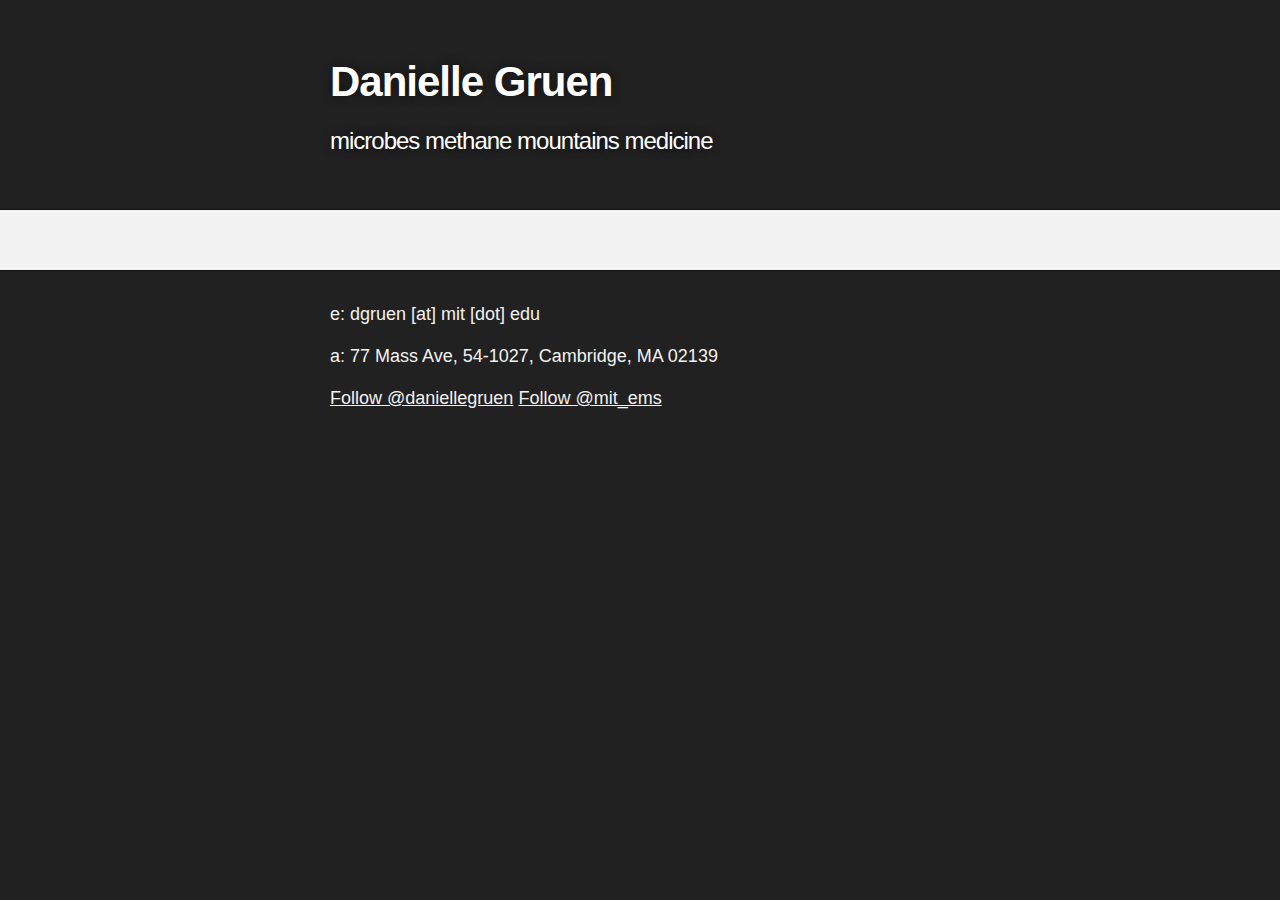
<file: cv.html>
<!DOCTYPE html>
<html>

  <head>
    <meta charset='utf-8' />
    <meta http-equiv="X-UA-Compatible" content="chrome=1" />
    <meta name="description" content="Danielle Gruen" />

    <link rel="stylesheet" type="text/css" media="screen" href="stylesheets/stylesheet.css">

    <title>Danielle Gruen</title>
    
  </head>

  <body>

    <!-- HEADER -->
    <div id="header_wrap" class="outer">
        <header class="inner">

          <h1 id="project_title">Danielle Gruen</h1>
          <h2 id="project_tagline">microbes methane mountains medicine</h2>
          
    	</section>
        </header>
    </div>

    <!-- MAIN CONTENT -->
    <div id="main_content_wrap" class="outer">
      <section id="main_content" class="inner">
        
        <h3CV Coming Soon</h3>
        
    </div> 

    <!-- FOOTER  -->
    <div id="footer_wrap" class="outer">
      <footer class="inner">
        <p>e: dgruen [at] mit [dot] edu</p>
        <p>a: 77 Mass Ave, 54-1027, Cambridge, MA 02139</p>
        <p><a href="https://twitter.com/daniellegruen" class="twitter-follow-button" data-show-count="false">Follow @daniellegruen</a><script async src="//platform.twitter.com/widgets.js" charset="utf-8"></script> <a href="https://twitter.com/mit_ems" class="twitter-follow-button" data-show-count="false">Follow @mit_ems</a><script async src="//platform.twitter.com/widgets.js" charset="utf-8"></script></p>
      </footer>
    </div>

  </body>
  
  <script>
  (function(i,s,o,g,r,a,m){i['GoogleAnalyticsObject']=r;i[r]=i[r]||function(){
  (i[r].q=i[r].q||[]).push(arguments)},i[r].l=1*new Date();a=s.createElement(o),
  m=s.getElementsByTagName(o)[0];a.async=1;a.src=g;m.parentNode.insertBefore(a,m)
  })(window,document,'script','https://www.google-analytics.com/analytics.js','ga');

  ga('create', 'UA-81203502-1', 'auto');
  ga('send', 'pageview');

</script>
  
</html>
</file>
<file: stylesheets/stylesheet.css>
/*******************************************************************************
Slate Theme for GitHub Pages
by Jason Costello, @jsncostello
*******************************************************************************/

@import url(normalize.css);
@import url(pygment_trac.css);

/*******************************************************************************
Theme Styles
*******************************************************************************/

*, *:before, *:after {
  -moz-box-sizing: border-box;
  -webkit-box-sizing: border-box;
  box-sizing: border-box;
}

body {
  color:#373737;
  background: #212121;
  font-size: 18px;
  font-family: 'Myriad Pro', Calibri, Helvetica, Arial, sans-serif;
  line-height: 1.5;
  -webkit-font-smoothing: antialiased;
}

h1, h2, h3, h4, h5, h6 {
  margin: 10px 0;
  font-weight: 700;
  color:#222222;
  font-family: 'Lucida Grande', 'Calibri', Helvetica, Arial, sans-serif;
  letter-spacing: -1px;
}

h1 {
  font-size: 36px;
  font-weight: 700;
}

h2 {
  padding-bottom: 10px;
  font-size: 32px;
  background: url('../images/bg_hr.png') repeat-x bottom;
}

h3 {
  font-size: 24px;
}

h4 {
  font-size: 21px;
}

h5 {
  font-size: 18px;
}

h6 {
  font-size: 16px;
}

p {
  font-size: 18px;
  margin: 10px 0 15px 0;
}

footer p {
  color: #f2f2f2;
}

a {
  text-decoration: none;
  color: #007edf;
  text-shadow: none;
}

a:hover, a:focus {text-decoration: underline;}

footer a {
  color: #F2F2F2;
  text-decoration: underline;
}

em {
  font-style: italic;
}

strong {
  font-weight: bold;
}

img {
  position: relative;
  margin: 0 auto;
  max-width: 739px;
  padding: 5px;
  margin: 10px 0 10px 0;
  border: 1px solid #ebebeb;

  box-shadow: 0 0 5px #ebebeb;
  -webkit-box-shadow: 0 0 5px #ebebeb;
  -moz-box-shadow: 0 0 5px #ebebeb;
  -o-box-shadow: 0 0 5px #ebebeb;
  -ms-box-shadow: 0 0 5px #ebebeb;
}

p img {
  display: inline;
  margin: 0;
  padding: 0;
  vertical-align: middle;
  text-align: center;
  border: none;
}

pre, code {
  width: 100%;
  color: #222;
  background-color: #fff;

  font-family: Monaco, "Bitstream Vera Sans Mono", "Lucida Console", Terminal, monospace;
  font-size: 14px;

  border-radius: 2px;
  -moz-border-radius: 2px;
  -webkit-border-radius: 2px;

  box-shadow: 0 0 10px rgba(0,0,0,.1);
}

pre {
  padding: 10px;
  overflow: auto;
}

code {
  padding: 3px;
  margin: 0 3px;
}

pre code {
  display: block;
  box-shadow: none;
}

blockquote {
  color: #666;
  margin: 0 0 20px 2px;
  padding-left: 20px;
  border-left: 3px solid #bbb;
  font-style: italic;
}

ul, ol, dl {
  margin: 0 0 15px 0;
  padding-left: 20px;
}

dl dt {
  font-weight: bold;
}

dl dd {
  margin-left: 0;
  padding-left: 0;
  font-style: italic;
}

dl p {
  padding-left: 20px;
  font-style: italic;
}

hr {
  height: 1px;
  margin-bottom: 5px;
  border: none;
  background: url('../images/bg_hr.png') repeat-x center;
}

table {
  border: 1px solid #373737;
  margin-bottom: 20px;
  text-align: left;
 }

th {
  font-family: 'Lucida Grande', 'Helvetica Neue', Helvetica, Arial, sans-serif;
  padding: 10px;
  background: #373737;
  color: #fff;
 }

td {
  padding: 10px;
  border: 1px solid #373737;
 }

form {
  background: #f2f2f2;
  padding: 20px;
}

/*******************************************************************************
Full-Width Styles
*******************************************************************************/

.outer {
  width: 100%;
}

.inner {
  position: relative;
  max-width: 640px;
  padding: 20px 10px;
  margin: 0 auto;
}

#forkme_banner {
  display: block;
  position: absolute;
  top:0;
  right: 10px;
  z-index: 10;
  padding: 10px 50px 10px 10px;
  color: #fff;
  background: url('../images/blacktocat.png') #0090ff no-repeat 95% 50%;
  font-weight: 700;
  box-shadow: 0 0 10px rgba(0,0,0,.5);
  border-bottom-left-radius: 2px;
  border-bottom-right-radius: 2px;
}

#header_wrap {
  background: #212121;
}

#header_wrap .inner {
  padding: 50px 10px 30px 10px;
}

#project_title {
  margin: 0;
  color: #fff;
  font-size: 42px;
  font-weight: 700;
  text-shadow: #111 0px 0px 10px;
}

#project_tagline {
  color: #fff;
  font-size: 24px;
  font-weight: 300;
  background: none;
  text-shadow: #111 0px 0px 10px;
}

#downloads {
  position: absolute;
  width: 210px;
  z-index: 10;
  bottom: -40px;
  right: 0;
  height: 70px;
  background: url('../images/icon_download.png') no-repeat 0% 90%;
}

.zip_download_link {
  display: block;
  float: right;
  width: 90px;
  height:70px;
  text-indent: -5000px;
  overflow: hidden;
  background: url(../images/sprite_download.png) no-repeat bottom left;
}

.tar_download_link {
  display: block;
  float: right;
  width: 90px;
  height:70px;
  text-indent: -5000px;
  overflow: hidden;
  background: url(../images/sprite_download.png) no-repeat bottom right;
  margin-left: 10px;
}

.zip_download_link:hover {
  background: url(../images/sprite_download.png) no-repeat top left;
}

.tar_download_link:hover {
  background: url(../images/sprite_download.png) no-repeat top right;
}

#main_content_wrap {
  background: #f2f2f2;
  border-top: 1px solid #111;
  border-bottom: 1px solid #111;
}

#main_content {
  padding-top: 40px;
}

#footer_wrap {
  background: #212121;
}

/*******************************************************************************
Small Device Styles
*******************************************************************************/

@media screen and (max-width: 480px) {
  body {
    font-size:14px;
  }

  #downloads {
    display: none;
  }

  .inner {
    min-width: 320px;
    max-width: 480px;
  }

  #project_title {
  font-size: 32px;
  }

  h1 {
    font-size: 28px;
  }

  h2 {
    font-size: 24px;
  }

  h3 {
    font-size: 21px;
  }

  h4 {
    font-size: 18px;
  }

  h5 {
    font-size: 14px;
  }

  h6 {
    font-size: 12px;
  }

  code, pre {
    min-width: 320px;
    max-width: 480px;
    font-size: 11px;
  }
}
</file>
